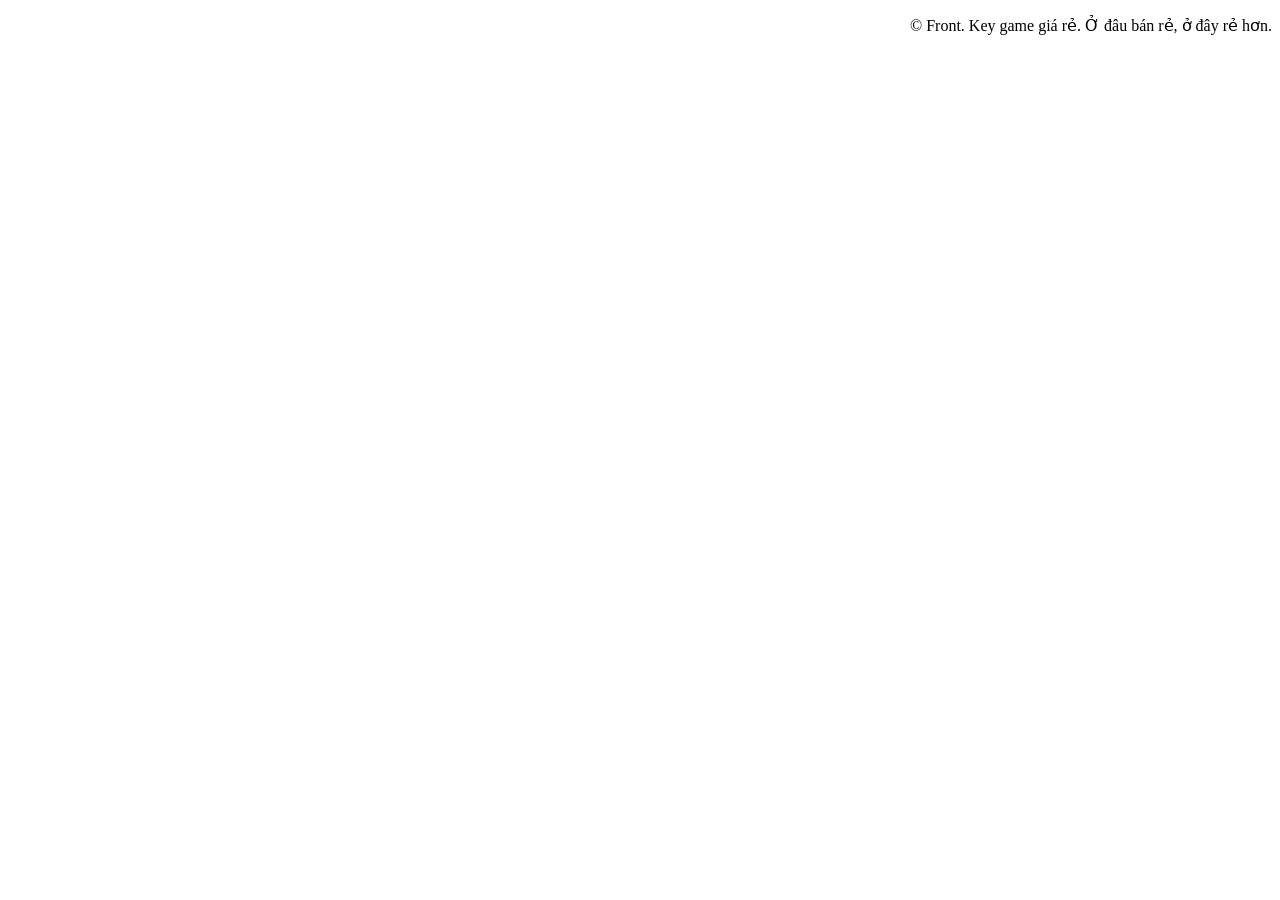
<file: src/main/resources/templates/layout/footer.html>
<!DOCTYPE html>
<html xmlns:th="http://www.thymeleaf.org" lang="en">
<th:block th:fragment="footer">
    <div class="footer">
        <div class="row justify-content-between align-items-center">
            <div class="col">
                <p class="font-size-sm mb-0" style="text-align: right">&copy; Front. <span
                        class="d-none d-sm-inline-block">Key game giá rẻ. Ở đâu bán rẻ, ở đây rẻ hơn.</span></p>
            </div>
            <div class="col-auto">
                <div class="d-flex justify-content-end">
                    <!-- List Dot -->

                            <!-- End Keyboard Shortcuts Toggle -->
                        </li>
                    </ul>
                    <!-- End List Dot -->
                </div>
            </div>
        </div>
    </div>



</th:block>
</file>
